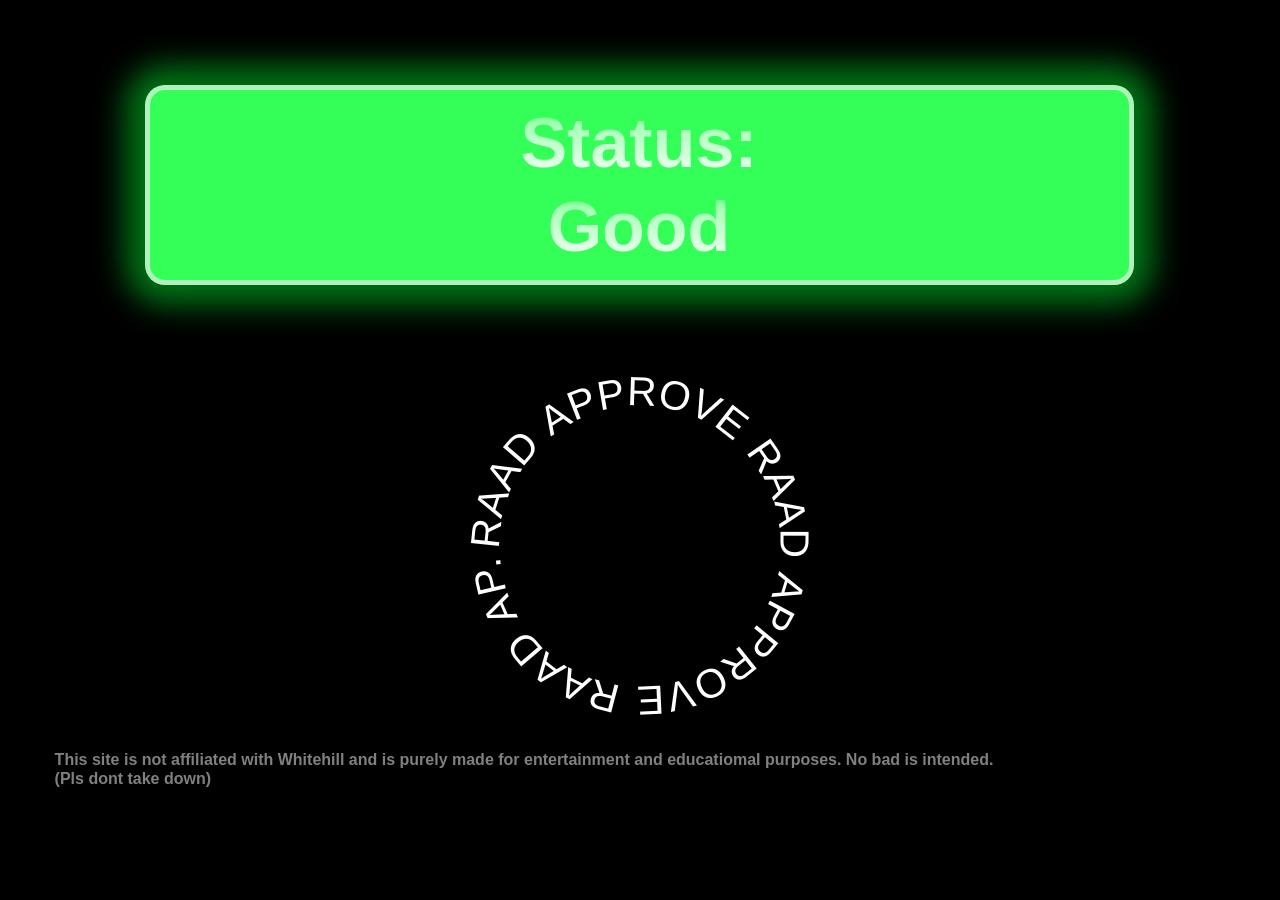
<file: index.html>
<!DOCTYPE html>
<!-- Exported with ReFramer.site --><!-- Made in Framer · framer.com ✨ --><!-- Published Feb 25, 2026, 9:04 PM UTC --><html class="lenis lenis-smooth"><head>
	<meta charset="utf-8">
	
	
	<script>try{if(localStorage.get("__framer_force_showing_editorbar_since")){const n=document.createElement("link");n.rel = "modulepreload";n.href="https://framer.com/edit/init.mjs";document.head.appendChild(n)}}catch(e){}</script>
	<!-- Start of headStart -->
    
    <!-- End of headStart -->
	<meta name="viewport" content="width=device-width">
	<meta name="generator" content="Framer 108c8c6">
	<title>Whitehill Drama Status</title>
    <meta name="description" content="Yes">
    <meta name="framer-search-index" content="https://framerusercontent.com/sites/1MnDbIDQd3wLLjryccAIV5/searchIndex-Bs4W4QpGYZIs.json">
    <meta name="framer-search-index-fallback" content="https://framerusercontent.com/sites/1MnDbIDQd3wLLjryccAIV5/searchIndex-YFoouwkcZY2H.json">
    <link href="https://framerusercontent.com/images/VcUBye3vV3IIjec3IlaDt6KemM.webp" rel="icon" media="(prefers-color-scheme: light)">
    <link href="https://framerusercontent.com/images/VcUBye3vV3IIjec3IlaDt6KemM.webp" rel="icon" media="(prefers-color-scheme: dark)">
    <link rel="apple-touch-icon" href="https://framerusercontent.com/images/VcUBye3vV3IIjec3IlaDt6KemM.webp">
    <!-- Open Graph / Facebook -->
    <meta property="og:type" content="website">
    <meta property="og:title" content="Whitehill Drama Status">
    <meta property="og:description" content="Yes">
    <!-- Twitter -->
    <meta name="twitter:card" content="summary_large_image">
    <meta name="twitter:title" content="Whitehill Drama Status">
    <meta name="twitter:description" content="Yes">
	
	<style data-framer-font-css="">@font-face { font-family: "Inter"; src: url("https://framerusercontent.com/assets/PONfPc6h4EPYwJliXQBmjVx7QxI.woff2"); font-display: swap; font-style: normal; font-weight: 800; unicode-range: U+0460-052F, U+1C80-1C88, U+20B4, U+2DE0-2DFF, U+A640-A69F, U+FE2E-FE2F }
@font-face { font-family: "Inter"; src: url("https://framerusercontent.com/assets/zsnJN7Z1wdzUvepJniD3rbvJIyU.woff2"); font-display: swap; font-style: normal; font-weight: 800; unicode-range: U+0301, U+0400-045F, U+0490-0491, U+04B0-04B1, U+2116 }
@font-face { font-family: "Inter"; src: url("https://framerusercontent.com/assets/UrzZBOy7RyJEWAZGduzOeHiHuY.woff2"); font-display: swap; font-style: normal; font-weight: 800; unicode-range: U+1F00-1FFF }
@font-face { font-family: "Inter"; src: url("https://framerusercontent.com/assets/996sR9SfSDuYELz8oHhDOcErkY.woff2"); font-display: swap; font-style: normal; font-weight: 800; unicode-range: U+0370-03FF }
@font-face { font-family: "Inter"; src: url("https://framerusercontent.com/assets/ftN1HpyPVJEoEb4q36SOrNdLXU.woff2"); font-display: swap; font-style: normal; font-weight: 800; unicode-range: U+0100-024F, U+0259, U+1E00-1EFF, U+2020, U+20A0-20AB, U+20AD-20CF, U+2113, U+2C60-2C7F, U+A720-A7FF }
@font-face { font-family: "Inter"; src: url("https://framerusercontent.com/assets/Mput0MSwESKlJ6TMz9MPDXhgrk.woff2"); font-display: swap; font-style: normal; font-weight: 800; unicode-range: U+0000-00FF, U+0131, U+0152-0153, U+02BB-02BC, U+02C6, U+02DA, U+02DC, U+2000-206F, U+2070, U+2074-207E, U+2080-208E, U+20AC, U+2122, U+2191, U+2193, U+2212, U+2215, U+FEFF, U+FFFD }
@font-face { font-family: "Inter"; src: url("https://framerusercontent.com/assets/JAur4lGGSGRGyrFi59JSIKqVgU.woff2"); font-display: swap; font-style: normal; font-weight: 800; unicode-range: U+0102-0103, U+0110-0111, U+0128-0129, U+0168-0169, U+01A0-01A1, U+01AF-01B0, U+1EA0-1EF9, U+20AB }
@font-face { font-family: "Inter Placeholder"; src: local("Arial"); ascent-override: 89.79%; descent-override: 22.36%; line-gap-override: 0.00%; size-adjust: 107.89% }</style>
	
	<meta name="robots" content="max-image-preview:large"><link rel="canonical" href="https://consistent-champagne-948865.framer.app/"><meta property="og:url" content="https://consistent-champagne-948865.framer.app/"><style data-framer-css-ssr-minified="" data-framer-components="framer-lib-cursors-host framer-ERPpr framer-OgUYy framer-lib-combinedCSSRules framer-arc-text framer-QHGL2">html,body,#main{box-sizing:border-box;margin:0;padding:0}:root{-webkit-font-smoothing:antialiased;-moz-osx-font-smoothing:grayscale}*{box-sizing:border-box;-webkit-font-smoothing:inherit}h1,h2,h3,h4,h5,h6,p,figure{margin:0}body,input,textarea,select,button{font-family:sans-serif;font-size:12px}@supports (z-index:calc(infinity)){#__framer-badge-container{--infinity:infinity}}#__framer-badge-container{pointer-events:none;width:100%;z-index:calc(var(--infinity,2147480000));justify-content:flex-end;padding:20px;display:flex;position:fixed;bottom:0}@supports (background:-webkit-named-image(i)) and (not (grid-template-rows:subgrid)){body{--framer-will-change-override:transform}}@supports (background:-webkit-named-image(i)) and (not (position-area:top right)){body{--framer-will-change-filter-override:filter}}[data-framer-component-type=Text] div div span,[data-framer-component-type=Text] a div span,[data-framer-component-type=Text] span span span,[data-framer-component-type=Text] p span span,[data-framer-component-type=Text] h1 span span,[data-framer-component-type=Text] h2 span span,[data-framer-component-type=Text] h3 span span,[data-framer-component-type=Text] h4 span span,[data-framer-component-type=Text] h5 span span,[data-framer-component-type=Text] h6 span span,[data-framer-component-type=Text] a{font-family:var(--font-family);font-style:var(--font-style);font-weight:min(calc(var(--framer-font-weight-increase,0) + var(--font-weight,400)),900);color:var(--text-color);letter-spacing:var(--letter-spacing);font-size:var(--font-size);text-transform:var(--text-transform);--text-decoration:var(--framer-text-decoration-style,solid)var(--framer-text-decoration,none)var(--framer-text-decoration-color,currentcolor)var(--framer-text-decoration-thickness,auto);--text-decoration-skip-ink:var(--framer-text-decoration-skip-ink);--text-underline-offset:var(--framer-text-decoration-offset);line-height:var(--line-height);--font-family:var(--framer-font-family);--font-style:var(--framer-font-style);--font-weight:var(--framer-font-weight);--text-color:var(--framer-text-color);--letter-spacing:var(--framer-letter-spacing);--font-size:var(--framer-font-size);--text-transform:var(--framer-text-transform);--line-height:var(--framer-line-height)}@supports not (color:color(display-p3 1 1 1)){p.framer-text,div.framer-text,h1.framer-text,h2.framer-text,h3.framer-text,h4.framer-text,h5.framer-text,h6.framer-text,li.framer-text,ol.framer-text,ul.framer-text,span.framer-text:not([data-text-fill]){color:var(--framer-blockquote-text-color-rgb,var(--framer-blockquote-text-color,var(--framer-text-color-rgb,var(--framer-text-color,#000))));-webkit-text-stroke-color:var(--framer-text-stroke-color-rgb,var(--framer-text-stroke-color,initial))}mark.framer-text{background-color:var(--framer-blockquote-text-background-color-rgb,var(--framer-blockquote-text-background-color,var(--framer-text-background-color-rgb,var(--framer-text-background-color,initial))))}}@supports not (color:color(display-p3 1 1 1)){code.framer-text,code.framer-text span.framer-text:not([data-text-fill]){color:var(--framer-blockquote-text-color-rgb,var(--framer-blockquote-text-color,var(--framer-code-text-color-rgb,var(--framer-code-text-color,var(--framer-text-color-rgb,var(--framer-text-color,#000))))))}}@supports not (color:color(display-p3 1 1 1)){a.framer-text,span.framer-text[data-nested-link]{color:var(--framer-blockquote-text-color-rgb,var(--framer-blockquote-text-color,var(--framer-link-text-color-rgb,var(--framer-link-text-color,var(--framer-text-color-rgb,var(--framer-text-color,#000))))));background-color:var(--framer-link-text-background-color-rgb,var(--framer-link-text-background-color,initial));-webkit-text-decoration-color:var(--framer-link-text-decoration-color-rgb,var(--framer-link-text-decoration-color,var(--framer-text-decoration-color-rgb,var(--framer-text-decoration-color,currentcolor))));text-decoration-color:var(--framer-link-text-decoration-color-rgb,var(--framer-link-text-decoration-color,var(--framer-text-decoration-color-rgb,var(--framer-text-decoration-color,currentcolor))))}}@supports not (color:color(display-p3 1 1 1)){code.framer-text a.framer-text,code.framer-text a.framer-text span.framer-text:not([data-text-fill]),code.framer-text span.framer-text[data-nested-link],code.framer-text span.framer-text[data-nested-link] span.framer-text:not([data-text-fill]){color:var(--framer-blockquote-text-color-rgb,var(--framer-blockquote-text-color,var(--framer-link-text-color-rgb,var(--framer-link-text-color,var(--framer-code-text-color-rgb,var(--framer-code-text-color,var(--framer-text-color-rgb,var(--framer-text-color,#000))))))))}}@supports not (color:color(display-p3 1 1 1)){a.framer-text:hover,span.framer-text[data-nested-link]:hover{color:var(--framer-link-hover-text-color-rgb,var(--framer-link-hover-text-color,var(--framer-blockquote-text-color-rgb,var(--framer-blockquote-text-color,var(--framer-link-text-color-rgb,var(--framer-link-text-color,var(--framer-text-color-rgb,var(--framer-text-color,#000))))))));background-color:var(--framer-link-hover-text-background-color-rgb,var(--framer-link-hover-text-background-color,var(--framer-link-text-background-color-rgb,var(--framer-link-text-background-color,var(--framer-text-background-color-rgb,var(--framer-text-background-color,initial))))));-webkit-text-decoration-color:var(--framer-link-hover-text-decoration-color-rgb,var(--framer-link-hover-text-decoration-color,var(--framer-link-text-decoration-color-rgb,var(--framer-link-text-decoration-color,var(--framer-text-decoration-color-rgb,var(--framer-text-decoration-color,currentcolor))))));text-decoration-color:var(--framer-link-hover-text-decoration-color-rgb,var(--framer-link-hover-text-decoration-color,var(--framer-link-text-decoration-color-rgb,var(--framer-link-text-decoration-color,var(--framer-text-decoration-color-rgb,var(--framer-text-decoration-color,currentcolor))))))}}@supports not (color:color(display-p3 1 1 1)){code.framer-text a.framer-text:hover,code.framer-text span.framer-text[data-nested-link]:hover{color:var(--framer-link-hover-text-color-rgb,var(--framer-link-hover-text-color,var(--framer-blockquote-text-color-rgb,var(--framer-blockquote-text-color,var(--framer-link-text-color-rgb,var(--framer-link-text-color,var(--framer-code-text-color-rgb,var(--framer-code-text-color,var(--framer-text-color-rgb,var(--framer-text-color,#000))))))))))}}@supports not (color:color(display-p3 1 1 1)){a.framer-text[data-framer-page-link-current],span.framer-text[data-framer-page-link-current]{color:var(--framer-link-current-text-color-rgb,var(--framer-link-current-text-color,var(--framer-link-text-color-rgb,var(--framer-link-text-color,var(--framer-text-color-rgb,var(--framer-text-color,#000))))));background-color:var(--framer-link-current-text-background-color-rgb,var(--framer-link-current-text-background-color,var(--framer-link-text-background-color-rgb,var(--framer-link-text-background-color,var(--framer-text-background-color-rgb,var(--framer-text-background-color,initial))))));-webkit-text-decoration-color:var(--framer-link-current-text-decoration-color-rgb,var(--framer-link-current-text-decoration-color,var(--framer-link-text-decoration-color-rgb,var(--framer-link-text-decoration-color,var(--framer-text-decoration-color-rgb,var(--framer-text-decoration-color,currentcolor))))));text-decoration-color:var(--framer-link-current-text-decoration-color-rgb,var(--framer-link-current-text-decoration-color,var(--framer-link-text-decoration-color-rgb,var(--framer-link-text-decoration-color,var(--framer-text-decoration-color-rgb,var(--framer-text-decoration-color,currentcolor))))))}}@supports not (color:color(display-p3 1 1 1)){code.framer-text a.framer-text[data-framer-page-link-current],code.framer-text a.framer-text[data-framer-page-link-current] span.framer-text:not([data-text-fill]),code.framer-text span.framer-text[data-framer-page-link-current],code.framer-text span.framer-text[data-framer-page-link-current] span.framer-text:not([data-text-fill]){color:var(--framer-link-current-text-color-rgb,var(--framer-link-current-text-color,var(--framer-link-text-color-rgb,var(--framer-link-text-color,var(--framer-code-text-color-rgb,var(--framer-code-text-color,var(--framer-text-color-rgb,var(--framer-text-color,#000))))))));background-color:var(--framer-link-current-text-background-color-rgb,var(--framer-link-current-text-background-color,var(--framer-link-text-background-color-rgb,var(--framer-link-text-background-color,var(--framer-text-background-color-rgb,var(--framer-text-background-color,initial))))))}}@supports not (color:color(display-p3 1 1 1)){a.framer-text[data-framer-page-link-current]:hover,span.framer-text[data-framer-page-link-current]:hover{color:var(--framer-link-hover-text-color-rgb,var(--framer-link-hover-text-color,var(--framer-link-current-text-color-rgb,var(--framer-link-current-text-color,var(--framer-link-text-color-rgb,var(--framer-link-text-color,var(--framer-code-text-color-rgb,var(--framer-code-text-color,var(--framer-text-color-rgb,var(--framer-text-color,#000))))))))));background-color:var(--framer-link-hover-text-background-color-rgb,var(--framer-link-hover-text-background-color,var(--framer-link-current-text-background-color-rgb,var(--framer-link-current-text-background-color,var(--framer-link-text-background-color-rgb,var(--framer-link-text-background-color,initial))))));-webkit-text-decoration-color:var(--framer-link-hover-text-decoration-color-rgb,var(--framer-link-hover-text-decoration-color,var(--framer-link-current-text-decoration-color-rgb,var(--framer-link-current-text-decoration-color,var(--framer-link-text-decoration-color-rgb,var(--framer-link-text-decoration-color,var(--framer-text-decoration-color-rgb,var(--framer-text-decoration-color,currentcolor))))))));text-decoration-color:var(--framer-link-hover-text-decoration-color-rgb,var(--framer-link-hover-text-decoration-color,var(--framer-link-current-text-decoration-color-rgb,var(--framer-link-current-text-decoration-color,var(--framer-link-text-decoration-color-rgb,var(--framer-link-text-decoration-color,var(--framer-text-decoration-color-rgb,var(--framer-text-decoration-color,currentcolor))))))))}}@supports not (color:color(display-p3 1 1 1)){code.framer-text a.framer-text[data-framer-page-link-current]:hover,code.framer-text a.framer-text[data-framer-page-link-current]:hover span.framer-text:not([data-text-fill]),code.framer-text span.framer-text[data-framer-page-link-current]:hover,code.framer-text span.framer-text[data-framer-page-link-current]:hover span.framer-text:not([data-text-fill]){color:var(--framer-link-hover-text-color-rgb,var(--framer-link-hover-text-color,var(--framer-link-current-text-color-rgb,var(--framer-link-current-text-color,var(--framer-link-text-color-rgb,var(--framer-link-text-color,var(--framer-code-text-color-rgb,var(--framer-code-text-color,var(--framer-text-color-rgb,var(--framer-text-color,#000))))))))));background-color:var(--framer-link-hover-text-background-color-rgb,var(--framer-link-hover-text-background-color,var(--framer-link-current-text-background-color-rgb,var(--framer-link-current-text-background-color,var(--framer-link-text-background-color-rgb,var(--framer-link-text-background-color,initial))))))}}@supports not (aspect-ratio:1){.framer-text-module:not([data-width=fit])[style*=aspect-ratio]{position:relative!important}.framer-text-module:not([data-width=fit])[style*=aspect-ratio]:before{content:"";padding-bottom:calc(100%/calc(var(--aspect-ratio)));display:block}.framer-text-module[data-width=fill]>:first-child,.framer-text-module[data-width=fill]>.ssr-variant>:first-child,.framer-text-module:not([data-width=fit])[style*=aspect-ratio]>:first-child,.framer-text-module:not([data-width=fit])[style*=aspect-ratio]>.ssr-variant>:first-child{position:absolute;top:0;left:0;height:100%!important}}@supports not (overflow:clip){:root{--overflow-clip-fallback:hidden}}@supports (background:-webkit-named-image(i)) and (not (contain-intrinsic-size:inherit)){div.framer-text,p.framer-text,h1.framer-text,h2.framer-text,h3.framer-text,h4.framer-text,h5.framer-text,h6.framer-text,ol.framer-text,ul.framer-text,li.framer-text,blockquote.framer-text,.framer-text.framer-image{display:var(--text-truncation-display-inline-for-safari-16,revert)}div.framer-text:after,p.framer-text:after,h1.framer-text:after,h2.framer-text:after,h3.framer-text:after,h4.framer-text:after,h5.framer-text:after,h6.framer-text:after,ol.framer-text:after,ul.framer-text:after,li.framer-text:after,blockquote.framer-text:after,.framer-text.framer-image:after{content:var(--text-truncation-line-break-for-safari-16);white-space:pre}.framer-text.framer-text-module,.framer-text.framer-table-wrapper{display:var(--text-truncation-display-none-for-safari-16,revert)}p.framer-text[data-text-fill]{display:var(--text-truncation-display-inline-for-safari-16,inline-block)}}@supports (corner-shape:superellipse(2)){:root{--one-if-corner-shape-supported:1}}.framer-cursor-none,.framer-cursor-none *{cursor:none!important}.framer-pointer-events-none,.framer-pointer-events-none *{pointer-events:none!important}@supports (aspect-ratio:1){body{--framer-aspect-ratio-supported:auto}}.framer-ERPpr.framer-lux5qc,.framer-ERPpr .framer-lux5qc{display:block}.framer-ERPpr.framer-72rtr7{background-color:#000;gap:10px;width:1300px;height:810px;position:relative;overflow:hidden}.framer-ERPpr .framer-1qm15t5-container{flex:none;width:auto;height:auto;position:absolute;top:637px;left:500px}.framer-ERPpr .framer-i7mjnb-container{flex:none;width:989px;height:200px;position:absolute;top:85px;left:calc(49.9231% - 494.5px)}.framer-ERPpr .framer-1wvwp0c-container{flex:none;width:400px;height:340px;position:absolute;top:376px;left:calc(50% - 200px)}.framer-ERPpr .framer-1wogicu-container{flex:none;width:140px;height:140px;position:absolute;top:476px;left:calc(50% - 70px)}.framer-ERPpr .framer-cyqf92-container{flex:none;width:972px;height:38px;position:absolute;top:750px;left:38px}@media (max-width:809.98px){.framer-ERPpr.framer-72rtr7{width:390px}}@media (min-width:810px) and (max-width:1299.98px){.framer-ERPpr.framer-72rtr7{width:810px}}@supports (aspect-ratio:1){body{--framer-aspect-ratio-supported:auto}}.framer-OgUYy.framer-6hb2ym,.framer-OgUYy .framer-6hb2ym{display:block}.framer-OgUYy.framer-1gcjp29{height:200px;overflow:var(--overflow-clip-fallback,clip);will-change:var(--framer-will-change-override,transform);flex-flow:row;place-content:center;align-items:center;gap:10px;width:989px;padding:0;display:flex;position:relative}.framer-OgUYy .framer-gp026e{white-space:pre;flex:none;width:auto;height:auto;position:relative}.framer-OgUYy[data-border=true]:after,.framer-OgUYy [data-border=true]:after{content:"";border-width:var(--border-top-width,0)var(--border-right-width,0)var(--border-bottom-width,0)var(--border-left-width,0);border-color:var(--border-color,none);border-style:var(--border-style,none);box-sizing:border-box;border-radius:inherit;pointer-events:none;width:100%;height:100%;position:absolute;top:0;left:0}body{--framer-will-change-override:none}@supports (background:-webkit-named-image(i)) and (not (grid-template-rows:subgrid)){body{--framer-will-change-override:transform}}body{--framer-will-change-filter-override:none}@supports (background:-webkit-named-image(i)) and (not (position-area:top right)){body{--framer-will-change-filter-override:filter}}[data-framer-component-type]{position:absolute}[data-framer-component-type=Text]{cursor:inherit}[data-framer-component-text-autosized] *{white-space:pre}[data-framer-component-type=Text]>*{text-align:var(--framer-text-alignment,start)}[data-framer-component-type=Text] span span,[data-framer-component-type=Text] p span,[data-framer-component-type=Text] h1 span,[data-framer-component-type=Text] h2 span,[data-framer-component-type=Text] h3 span,[data-framer-component-type=Text] h4 span,[data-framer-component-type=Text] h5 span,[data-framer-component-type=Text] h6 span{display:block}[data-framer-component-type=Text] span span span,[data-framer-component-type=Text] p span span,[data-framer-component-type=Text] h1 span span,[data-framer-component-type=Text] h2 span span,[data-framer-component-type=Text] h3 span span,[data-framer-component-type=Text] h4 span span,[data-framer-component-type=Text] h5 span span,[data-framer-component-type=Text] h6 span span{display:unset}[data-framer-component-type=Text] div div span,[data-framer-component-type=Text] a div span,[data-framer-component-type=Text] span span span,[data-framer-component-type=Text] p span span,[data-framer-component-type=Text] h1 span span,[data-framer-component-type=Text] h2 span span,[data-framer-component-type=Text] h3 span span,[data-framer-component-type=Text] h4 span span,[data-framer-component-type=Text] h5 span span,[data-framer-component-type=Text] h6 span span,[data-framer-component-type=Text] a{font-family:var(--font-family);font-style:var(--font-style);font-weight:min(calc(var(--framer-font-weight-increase,0) + var(--font-weight,400)),900);color:var(--text-color);letter-spacing:var(--letter-spacing);font-size:var(--font-size);text-transform:var(--text-transform);--text-decoration:var(--framer-text-decoration-style,solid)var(--framer-text-decoration,none)var(--framer-text-decoration-color,currentcolor)var(--framer-text-decoration-thickness,auto);--text-decoration-skip-ink:var(--framer-text-decoration-skip-ink);--text-underline-offset:var(--framer-text-decoration-offset);line-height:var(--line-height);--font-family:var(--framer-font-family);--font-style:var(--framer-font-style);--font-weight:var(--framer-font-weight);--text-color:var(--framer-text-color);--letter-spacing:var(--framer-letter-spacing);--font-size:var(--framer-font-size);--text-transform:var(--framer-text-transform);--line-height:var(--framer-line-height)}[data-framer-component-type=Text] a,[data-framer-component-type=Text] a div span,[data-framer-component-type=Text] a span span span,[data-framer-component-type=Text] a p span span,[data-framer-component-type=Text] a h1 span span,[data-framer-component-type=Text] a h2 span span,[data-framer-component-type=Text] a h3 span span,[data-framer-component-type=Text] a h4 span span,[data-framer-component-type=Text] a h5 span span,[data-framer-component-type=Text] a h6 span span{--font-family:var(--framer-link-font-family,var(--framer-font-family));--font-style:var(--framer-link-font-style,var(--framer-font-style));--font-weight:var(--framer-link-font-weight,var(--framer-font-weight));--text-color:var(--framer-link-text-color,var(--framer-text-color));--font-size:var(--framer-link-font-size,var(--framer-font-size));--text-transform:var(--framer-link-text-transform,var(--framer-text-transform));--text-decoration:var(--framer-link-text-decoration-style,var(--framer-text-decoration-style,solid))var(--framer-link-text-decoration,var(--framer-text-decoration,none))var(--framer-link-text-decoration-color,var(--framer-text-decoration-color,currentcolor))var(--framer-link-text-decoration-thickness,var(--framer-text-decoration-thickness,auto));--text-decoration-skip-ink:var(--framer-link-text-decoration-skip-ink,var(--framer-text-decoration-skip-ink));--text-underline-offset:var(--framer-link-text-decoration-offset,var(--framer-text-decoration-offset))}[data-framer-component-type=Text] a:hover,[data-framer-component-type=Text] a div span:hover,[data-framer-component-type=Text] a span span span:hover,[data-framer-component-type=Text] a p span span:hover,[data-framer-component-type=Text] a h1 span span:hover,[data-framer-component-type=Text] a h2 span span:hover,[data-framer-component-type=Text] a h3 span span:hover,[data-framer-component-type=Text] a h4 span span:hover,[data-framer-component-type=Text] a h5 span span:hover,[data-framer-component-type=Text] a h6 span span:hover{--font-family:var(--framer-link-hover-font-family,var(--framer-link-font-family,var(--framer-font-family)));--font-style:var(--framer-link-hover-font-style,var(--framer-link-font-style,var(--framer-font-style)));--font-weight:var(--framer-link-hover-font-weight,var(--framer-link-font-weight,var(--framer-font-weight)));--text-color:var(--framer-link-hover-text-color,var(--framer-link-text-color,var(--framer-text-color)));--font-size:var(--framer-link-hover-font-size,var(--framer-link-font-size,var(--framer-font-size)));--text-transform:var(--framer-link-hover-text-transform,var(--framer-link-text-transform,var(--framer-text-transform)));--text-decoration:var(--framer-link-hover-text-decoration-style,var(--framer-link-text-decoration-style,var(--framer-text-decoration-style,solid)))var(--framer-link-hover-text-decoration,var(--framer-link-text-decoration,var(--framer-text-decoration,none)))var(--framer-link-hover-text-decoration-color,var(--framer-link-text-decoration-color,var(--framer-text-decoration-color,currentcolor)))var(--framer-link-hover-text-decoration-thickness,var(--framer-link-text-decoration-thickness,var(--framer-text-decoration-thickness,auto)));--text-decoration-skip-ink:var(--framer-link-hover-text-decoration-skip-ink,var(--framer-link-text-decoration-skip-ink,var(--framer-text-decoration-skip-ink)));--text-underline-offset:var(--framer-link-hover-text-decoration-offset,var(--framer-link-text-decoration-offset,var(--framer-text-decoration-offset)))}[data-framer-component-type=Text].isCurrent a,[data-framer-component-type=Text].isCurrent a div span,[data-framer-component-type=Text].isCurrent a span span span,[data-framer-component-type=Text].isCurrent a p span span,[data-framer-component-type=Text].isCurrent a h1 span span,[data-framer-component-type=Text].isCurrent a h2 span span,[data-framer-component-type=Text].isCurrent a h3 span span,[data-framer-component-type=Text].isCurrent a h4 span span,[data-framer-component-type=Text].isCurrent a h5 span span,[data-framer-component-type=Text].isCurrent a h6 span span{--font-family:var(--framer-link-current-font-family,var(--framer-link-font-family,var(--framer-font-family)));--font-style:var(--framer-link-current-font-style,var(--framer-link-font-style,var(--framer-font-style)));--font-weight:var(--framer-link-current-font-weight,var(--framer-link-font-weight,var(--framer-font-weight)));--text-color:var(--framer-link-current-text-color,var(--framer-link-text-color,var(--framer-text-color)));--font-size:var(--framer-link-current-font-size,var(--framer-link-font-size,var(--framer-font-size)));--text-transform:var(--framer-link-current-text-transform,var(--framer-link-text-transform,var(--framer-text-transform)));--text-decoration:var(--framer-link-current-text-decoration-style,var(--framer-link-text-decoration-style,var(--framer-text-decoration-style,solid)))var(--framer-link-current-text-decoration,var(--framer-link-text-decoration,var(--framer-text-decoration,none)))var(--framer-link-current-text-decoration-color,var(--framer-link-text-decoration-color,var(--framer-text-decoration-color,currentcolor)))var(--framer-link-current-text-decoration-thickness,var(--framer-link-text-decoration-thickness,var(--framer-text-decoration-thickness,auto)));--text-decoration-skip-ink:var(--framer-link-current-text-decoration-skip-ink,var(--framer-link-text-decoration-skip-ink,var(--framer-text-decoration-skip-ink)));--text-underline-offset:var(--framer-link-current-text-decoration-offset,var(--framer-link-text-decoration-offset,var(--framer-text-decoration-offset)))}[data-framer-component-type=RichTextContainer]{outline:none;flex-direction:column;flex-shrink:0;justify-content:flex-start;display:flex}p.framer-text,div.framer-text,figure.framer-text,h1.framer-text,h2.framer-text,h3.framer-text,h4.framer-text,h5.framer-text,h6.framer-text,ol.framer-text,ul.framer-text{margin:0;padding:0}p.framer-text,div.framer-text,h1.framer-text,h2.framer-text,h3.framer-text,h4.framer-text,h5.framer-text,h6.framer-text,li.framer-text,ol.framer-text,ul.framer-text,mark.framer-text,span.framer-text:not([data-text-fill]){font-family:var(--framer-font-family-preview,var(--framer-blockquote-font-family,var(--framer-font-family,Inter,Inter Placeholder,sans-serif)));font-style:var(--framer-font-style-preview,var(--framer-blockquote-font-style,var(--framer-font-style,normal)));font-weight:var(--framer-font-weight-preview,var(--framer-blockquote-font-weight,var(--framer-font-weight,400)));color:var(--framer-blockquote-text-color,var(--framer-text-color,#000));font-size:calc(var(--framer-blockquote-font-size,var(--framer-font-size,16px))*var(--framer-font-size-scale,1));letter-spacing:var(--framer-blockquote-letter-spacing,var(--framer-letter-spacing,0));text-transform:var(--framer-blockquote-text-transform,var(--framer-text-transform,none));-webkit-text-decoration-line:var(--framer-blockquote-text-decoration,var(--framer-text-decoration,initial));text-decoration-line:var(--framer-blockquote-text-decoration,var(--framer-text-decoration,initial));-webkit-text-decoration-style:var(--framer-blockquote-text-decoration-style,var(--framer-text-decoration-style,initial));text-decoration-style:var(--framer-blockquote-text-decoration-style,var(--framer-text-decoration-style,initial));-webkit-text-decoration-color:var(--framer-blockquote-text-decoration-color,var(--framer-text-decoration-color,initial));text-decoration-color:var(--framer-blockquote-text-decoration-color,var(--framer-text-decoration-color,initial));text-decoration-thickness:var(--framer-blockquote-text-decoration-thickness,var(--framer-text-decoration-thickness,initial));text-decoration-skip-ink:var(--framer-blockquote-text-decoration-skip-ink,var(--framer-text-decoration-skip-ink,initial));text-underline-offset:var(--framer-blockquote-text-decoration-offset,var(--framer-text-decoration-offset,initial));line-height:var(--framer-blockquote-line-height,var(--framer-line-height,1.2em));text-align:var(--framer-blockquote-text-alignment,var(--framer-text-alignment,start));-webkit-text-stroke-width:var(--framer-text-stroke-width,initial);-webkit-text-stroke-color:var(--framer-text-stroke-color,initial);-moz-font-feature-settings:var(--framer-font-open-type-features,initial);-webkit-font-feature-settings:var(--framer-font-open-type-features,initial);font-feature-settings:var(--framer-font-open-type-features,initial);font-variation-settings:var(--framer-font-variation-axes-preview,var(--framer-font-variation-axes,normal));text-wrap:var(--framer-text-wrap-override,var(--framer-text-wrap))}mark.framer-text,p.framer-text,div.framer-text,h1.framer-text,h2.framer-text,h3.framer-text,h4.framer-text,h5.framer-text,h6.framer-text,li.framer-text,ol.framer-text,ul.framer-text{background-color:var(--framer-blockquote-text-background-color,var(--framer-text-background-color,initial));border-radius:var(--framer-blockquote-text-background-radius,var(--framer-text-background-radius,initial));corner-shape:var(--framer-blockquote-text-background-corner-shape,var(--framer-text-background-corner-shape,initial));padding:var(--framer-blockquote-text-background-padding,var(--framer-text-background-padding,initial))}@supports not (color:color(display-p3 1 1 1)){p.framer-text,div.framer-text,h1.framer-text,h2.framer-text,h3.framer-text,h4.framer-text,h5.framer-text,h6.framer-text,li.framer-text,ol.framer-text,ul.framer-text,span.framer-text:not([data-text-fill]){color:var(--framer-blockquote-text-color-rgb,var(--framer-blockquote-text-color,var(--framer-text-color-rgb,var(--framer-text-color,#000))));-webkit-text-stroke-color:var(--framer-text-stroke-color-rgb,var(--framer-text-stroke-color,initial))}mark.framer-text{background-color:var(--framer-blockquote-text-background-color-rgb,var(--framer-blockquote-text-background-color,var(--framer-text-background-color-rgb,var(--framer-text-background-color,initial))))}}.framer-fit-text .framer-text{white-space:nowrap;white-space-collapse:preserve}strong.framer-text{font-family:var(--framer-blockquote-font-family-bold,var(--framer-font-family-bold));font-style:var(--framer-blockquote-font-style-bold,var(--framer-font-style-bold));font-weight:var(--framer-blockquote-font-weight-bold,var(--framer-font-weight-bold,bolder));font-variation-settings:var(--framer-blockquote-font-variation-axes-bold,var(--framer-font-variation-axes-bold))}em.framer-text{font-family:var(--framer-blockquote-font-family-italic,var(--framer-font-family-italic));font-style:var(--framer-blockquote-font-style-italic,var(--framer-font-style-italic,italic));font-weight:var(--framer-blockquote-font-weight-italic,var(--framer-font-weight-italic));font-variation-settings:var(--framer-blockquote-font-variation-axes-italic,var(--framer-font-variation-axes-italic))}em.framer-text>strong.framer-text{font-family:var(--framer-blockquote-font-family-bold-italic,var(--framer-font-family-bold-italic));font-style:var(--framer-blockquote-font-style-bold-italic,var(--framer-font-style-bold-italic,italic));font-weight:var(--framer-blockquote-font-weight-bold-italic,var(--framer-font-weight-bold-italic,bolder));font-variation-settings:var(--framer-blockquote-font-variation-axes-bold-italic,var(--framer-font-variation-axes-bold-italic))}p.framer-text:not(:first-child),div.framer-text:not(:first-child),h1.framer-text:not(:first-child),h2.framer-text:not(:first-child),h3.framer-text:not(:first-child),h4.framer-text:not(:first-child),h5.framer-text:not(:first-child),h6.framer-text:not(:first-child),ol.framer-text:not(:first-child),ul.framer-text:not(:first-child),blockquote.framer-text:not(:first-child),table.framer-text:not(:first-child),figure.framer-text:not(:first-child),.framer-image.framer-text:not(:first-child){margin-top:var(--framer-blockquote-paragraph-spacing,var(--framer-paragraph-spacing,0))}li.framer-text>ul.framer-text:nth-child(2),li.framer-text>ol.framer-text:nth-child(2){margin-top:0}.framer-text[data-text-fill]{-webkit-text-fill-color:transparent;padding:max(0em,calc(calc(1.3em - var(--framer-blockquote-line-height,var(--framer-line-height,1.3em)))/2));margin:min(0em,calc(calc(1.3em - var(--framer-blockquote-line-height,var(--framer-line-height,1.3em)))/-2));-webkit-background-clip:text;background-clip:text;display:inline-block}code.framer-text,code.framer-text span.framer-text:not([data-text-fill]){font-family:var(--framer-code-font-family,var(--framer-font-family,Inter,Inter Placeholder,sans-serif));font-style:var(--framer-blockquote-font-style,var(--framer-code-font-style,var(--framer-font-style,normal)));font-weight:var(--framer-blockquote-font-weight,var(--framer-code-font-weight,var(--framer-font-weight,400)));color:var(--framer-blockquote-text-color,var(--framer-code-text-color,var(--framer-text-color,#000)));font-size:calc(var(--framer-blockquote-font-size,var(--framer-font-size,16px))*var(--framer-font-size-scale,1));letter-spacing:var(--framer-blockquote-letter-spacing,var(--framer-letter-spacing,0));line-height:var(--framer-blockquote-line-height,var(--framer-line-height,1.2em))}@supports not (color:color(display-p3 1 1 1)){code.framer-text,code.framer-text span.framer-text:not([data-text-fill]){color:var(--framer-blockquote-text-color-rgb,var(--framer-blockquote-text-color,var(--framer-code-text-color-rgb,var(--framer-code-text-color,var(--framer-text-color-rgb,var(--framer-text-color,#000))))))}}blockquote.framer-text{unicode-bidi:initial;margin-block-start:initial;margin-block-end:initial;margin-inline-start:initial;margin-inline-end:initial}a.framer-text,a.framer-text span.framer-text:not([data-text-fill]),span.framer-text[data-nested-link],span.framer-text[data-nested-link] span.framer-text:not([data-text-fill]){color:inherit;font-family:var(--framer-font-family-preview,var(--framer-blockquote-font-family,var(--framer-link-font-family,var(--framer-font-family,Inter,Inter Placeholder,sans-serif))));font-style:var(--framer-font-style-preview,var(--framer-blockquote-font-style,var(--framer-link-font-style,var(--framer-font-style,normal))));font-weight:var(--framer-font-weight-preview,var(--framer-blockquote-font-weight,var(--framer-link-font-weight,var(--framer-font-weight,400))));font-size:calc(var(--framer-blockquote-font-size,var(--framer-font-size,16px))*var(--framer-font-size-scale,1));text-transform:var(--framer-blockquote-text-transform,var(--framer-link-text-transform,var(--framer-text-transform,none)));cursor:var(--framer-custom-cursors,pointer);background-color:initial;border-radius:var(--framer-link-text-background-radius,initial);corner-shape:var(--framer-link-text-background-corner-shape,initial);padding:var(--framer-link-text-background-padding,initial)}a.framer-text,span.framer-text[data-nested-link]{color:var(--framer-blockquote-text-color,var(--framer-link-text-color,var(--framer-text-color,#000)));-webkit-text-decoration-line:var(--framer-blockquote-text-decoration,var(--framer-link-text-decoration,var(--framer-text-decoration,initial)));text-decoration-line:var(--framer-blockquote-text-decoration,var(--framer-link-text-decoration,var(--framer-text-decoration,initial)));-webkit-text-decoration-style:var(--framer-blockquote-text-decoration-style,var(--framer-link-text-decoration-style,var(--framer-text-decoration-style,initial)));text-decoration-style:var(--framer-blockquote-text-decoration-style,var(--framer-link-text-decoration-style,var(--framer-text-decoration-style,initial)));-webkit-text-decoration-color:var(--framer-blockquote-text-decoration-color,var(--framer-link-text-decoration-color,var(--framer-text-decoration-color,initial)));text-decoration-color:var(--framer-blockquote-text-decoration-color,var(--framer-link-text-decoration-color,var(--framer-text-decoration-color,initial)));text-decoration-thickness:var(--framer-blockquote-text-decoration-thickness,var(--framer-link-text-decoration-thickness,var(--framer-text-decoration-thickness,initial)));text-decoration-skip-ink:var(--framer-blockquote-text-decoration-skip-ink,var(--framer-link-text-decoration-skip-ink,var(--framer-text-decoration-skip-ink,initial)));text-underline-offset:var(--framer-blockquote-text-decoration-offset,var(--framer-link-text-decoration-offset,var(--framer-text-decoration-offset,initial)));background-color:var(--framer-link-text-background-color,initial)}@supports not (color:color(display-p3 1 1 1)){a.framer-text,span.framer-text[data-nested-link]{color:var(--framer-blockquote-text-color-rgb,var(--framer-blockquote-text-color,var(--framer-link-text-color-rgb,var(--framer-link-text-color,var(--framer-text-color-rgb,var(--framer-text-color,#000))))));background-color:var(--framer-link-text-background-color-rgb,var(--framer-link-text-background-color,initial));-webkit-text-decoration-color:var(--framer-link-text-decoration-color-rgb,var(--framer-link-text-decoration-color,var(--framer-text-decoration-color-rgb,var(--framer-text-decoration-color,currentcolor))));text-decoration-color:var(--framer-link-text-decoration-color-rgb,var(--framer-link-text-decoration-color,var(--framer-text-decoration-color-rgb,var(--framer-text-decoration-color,currentcolor))))}}code.framer-text a.framer-text,code.framer-text a.framer-text span.framer-text:not([data-text-fill]),code.framer-text span.framer-text[data-nested-link],code.framer-text span.framer-text[data-nested-link] span.framer-text:not([data-text-fill]){font-family:var(--framer-code-font-family,var(--framer-font-family,Inter,Inter Placeholder,sans-serif));font-style:var(--framer-blockquote-font-style,var(--framer-code-font-style,var(--framer-font-style,normal)));font-weight:var(--framer-blockquote-font-weight,var(--framer-code-font-weight,var(--framer-font-weight,400)));color:inherit;font-size:calc(var(--framer-blockquote-font-size,var(--framer-font-size,16px))*var(--framer-font-size-scale,1))}code.framer-text a.framer-text,code.framer-text span.framer-text[data-nested-link]{color:var(--framer-blockquote-text-color,var(--framer-link-text-color,var(--framer-code-text-color,var(--framer-text-color,#000))))}@supports not (color:color(display-p3 1 1 1)){code.framer-text a.framer-text,code.framer-text a.framer-text span.framer-text:not([data-text-fill]),code.framer-text span.framer-text[data-nested-link],code.framer-text span.framer-text[data-nested-link] span.framer-text:not([data-text-fill]){color:var(--framer-blockquote-text-color-rgb,var(--framer-blockquote-text-color,var(--framer-link-text-color-rgb,var(--framer-link-text-color,var(--framer-code-text-color-rgb,var(--framer-code-text-color,var(--framer-text-color-rgb,var(--framer-text-color,#000))))))))}}a.framer-text:hover,a.framer-text:hover span.framer-text:not([data-text-fill]),span.framer-text[data-nested-link]:hover,span.framer-text[data-nested-link]:hover span.framer-text:not([data-text-fill]){font-family:var(--framer-font-family-preview,var(--framer-link-hover-font-family,var(--framer-blockquote-font-family,var(--framer-link-font-family,var(--framer-font-family,Inter,Inter Placeholder,sans-serif)))));font-style:var(--framer-font-style-preview,var(--framer-link-hover-font-style,var(--framer-blockquote-font-style,var(--framer-link-font-style,var(--framer-font-style,normal)))));font-weight:var(--framer-font-weight-preview,var(--framer-link-hover-font-weight,var(--framer-blockquote-font-weight,var(--framer-link-font-weight,var(--framer-font-weight,400)))));font-size:calc(var(--framer-link-hover-font-size,var(--framer-blockquote-font-size,var(--framer-font-size,16px)))*var(--framer-font-size-scale,1));text-transform:var(--framer-link-hover-text-transform,var(--framer-blockquote-text-transform,var(--framer-link-text-transform,var(--framer-text-transform,none))));border-radius:var(--framer-link-hover-text-background-radius,var(--framer-link-text-background-radius,var(--framer-text-background-radius,initial)));corner-shape:var(--framer-link-hover-text-background-corner-shape,var(--framer-link-text-background-corner-shape,var(--framer-text-background-corner-shape,initial)));padding:var(--framer-link-hover-text-background-padding,var(--framer-link-text-background-padding,var(--framer-text-background-padding,initial)))}a.framer-text:hover,span.framer-text[data-nested-link]:hover{color:var(--framer-link-hover-text-color,var(--framer-blockquote-text-color,var(--framer-link-text-color,var(--framer-text-color,#000))));-webkit-text-decoration-line:var(--framer-link-hover-text-decoration,var(--framer-blockquote-text-decoration,var(--framer-link-text-decoration,var(--framer-text-decoration,initial))));text-decoration-line:var(--framer-link-hover-text-decoration,var(--framer-blockquote-text-decoration,var(--framer-link-text-decoration,var(--framer-text-decoration,initial))));-webkit-text-decoration-style:var(--framer-link-hover-text-decoration-style,var(--framer-blockquote-text-decoration-style,var(--framer-link-text-decoration-style,var(--framer-text-decoration-style,initial))));text-decoration-style:var(--framer-link-hover-text-decoration-style,var(--framer-blockquote-text-decoration-style,var(--framer-link-text-decoration-style,var(--framer-text-decoration-style,initial))));-webkit-text-decoration-color:var(--framer-link-hover-text-decoration-color,var(--framer-blockquote-text-decoration-color,var(--framer-link-text-decoration-color,var(--framer-text-decoration-color,initial))));text-decoration-color:var(--framer-link-hover-text-decoration-color,var(--framer-blockquote-text-decoration-color,var(--framer-link-text-decoration-color,var(--framer-text-decoration-color,initial))));text-decoration-thickness:var(--framer-link-hover-text-decoration-thickness,var(--framer-blockquote-text-decoration-thickness,var(--framer-link-text-decoration-thickness,var(--framer-text-decoration-thickness,initial))));text-decoration-skip-ink:var(--framer-link-hover-text-decoration-skip-ink,var(--framer-blockquote-text-decoration-skip-ink,var(--framer-link-text-decoration-skip-ink,var(--framer-text-decoration-skip-ink,initial))));text-underline-offset:var(--framer-link-hover-text-decoration-offset,var(--framer-blockquote-text-decoration-offset,var(--framer-link-text-decoration-offset,var(--framer-text-decoration-offset,initial))));background-color:var(--framer-link-hover-text-background-color,var(--framer-link-text-background-color,var(--framer-text-background-color,initial)))}@supports not (color:color(display-p3 1 1 1)){a.framer-text:hover,span.framer-text[data-nested-link]:hover{color:var(--framer-link-hover-text-color-rgb,var(--framer-link-hover-text-color,var(--framer-blockquote-text-color-rgb,var(--framer-blockquote-text-color,var(--framer-link-text-color-rgb,var(--framer-link-text-color,var(--framer-text-color-rgb,var(--framer-text-color,#000))))))));background-color:var(--framer-link-hover-text-background-color-rgb,var(--framer-link-hover-text-background-color,var(--framer-link-text-background-color-rgb,var(--framer-link-text-background-color,var(--framer-text-background-color-rgb,var(--framer-text-background-color,initial))))));-webkit-text-decoration-color:var(--framer-link-hover-text-decoration-color-rgb,var(--framer-link-hover-text-decoration-color,var(--framer-link-text-decoration-color-rgb,var(--framer-link-text-decoration-color,var(--framer-text-decoration-color-rgb,var(--framer-text-decoration-color,currentcolor))))));text-decoration-color:var(--framer-link-hover-text-decoration-color-rgb,var(--framer-link-hover-text-decoration-color,var(--framer-link-text-decoration-color-rgb,var(--framer-link-text-decoration-color,var(--framer-text-decoration-color-rgb,var(--framer-text-decoration-color,currentcolor))))))}}code.framer-text a.framer-text:hover,code.framer-text span.framer-text[data-nested-link]:hover{color:var(--framer-link-hover-text-color,var(--framer-blockquote-text-color,var(--framer-link-text-color,var(--framer-code-text-color,var(--framer-text-color,#000)))))}@supports not (color:color(display-p3 1 1 1)){code.framer-text a.framer-text:hover,code.framer-text span.framer-text[data-nested-link]:hover{color:var(--framer-link-hover-text-color-rgb,var(--framer-link-hover-text-color,var(--framer-blockquote-text-color-rgb,var(--framer-blockquote-text-color,var(--framer-link-text-color-rgb,var(--framer-link-text-color,var(--framer-code-text-color-rgb,var(--framer-code-text-color,var(--framer-text-color-rgb,var(--framer-text-color,#000))))))))))}}a.framer-text[data-framer-page-link-current],a.framer-text[data-framer-page-link-current] span.framer-text:not([data-text-fill]),span.framer-text[data-framer-page-link-current],span.framer-text[data-framer-page-link-current] span.framer-text:not([data-text-fill]){font-family:var(--framer-font-family-preview,var(--framer-link-current-font-family,var(--framer-link-font-family,var(--framer-font-family,Inter,Inter Placeholder,sans-serif))));font-style:var(--framer-font-style-preview,var(--framer-link-current-font-style,var(--framer-link-font-style,var(--framer-font-style,normal))));font-weight:var(--framer-font-weight-preview,var(--framer-link-current-font-weight,var(--framer-link-font-weight,var(--framer-font-weight,400))));font-size:calc(var(--framer-link-current-font-size,var(--framer-link-font-size,var(--framer-font-size,16px)))*var(--framer-font-size-scale,1));text-transform:var(--framer-link-current-text-transform,var(--framer-link-text-transform,var(--framer-text-transform,none)));border-radius:var(--framer-link-current-text-background-radius,var(--framer-link-text-background-radius,initial));corner-shape:var(--framer-link-current-text-background-corner-shape,var(--framer-link-text-background-corner-shape,initial));padding:var(--framer-link-current-text-background-padding,var(--framer-link-text-background-padding,initial))}a.framer-text[data-framer-page-link-current],span.framer-text[data-framer-page-link-current]{color:var(--framer-link-current-text-color,var(--framer-link-text-color,var(--framer-text-color,#000)));-webkit-text-decoration-line:var(--framer-link-current-text-decoration,var(--framer-link-text-decoration,var(--framer-text-decoration,initial)));text-decoration-line:var(--framer-link-current-text-decoration,var(--framer-link-text-decoration,var(--framer-text-decoration,initial)));-webkit-text-decoration-style:var(--framer-link-current-text-decoration-style,var(--framer-link-text-decoration-style,var(--framer-text-decoration-style,initial)));text-decoration-style:var(--framer-link-current-text-decoration-style,var(--framer-link-text-decoration-style,var(--framer-text-decoration-style,initial)));-webkit-text-decoration-color:var(--framer-link-current-text-decoration-color,var(--framer-link-text-decoration-color,var(--framer-text-decoration-color,initial)));text-decoration-color:var(--framer-link-current-text-decoration-color,var(--framer-link-text-decoration-color,var(--framer-text-decoration-color,initial)));text-decoration-thickness:var(--framer-link-current-text-decoration-thickness,var(--framer-link-text-decoration-thickness,var(--framer-text-decoration-thickness,initial)));text-decoration-skip-ink:var(--framer-link-current-text-decoration-skip-ink,var(--framer-link-text-decoration-skip-ink,var(--framer-text-decoration-skip-ink,initial)));text-underline-offset:var(--framer-link-current-text-decoration-offset,var(--framer-link-text-decoration-offset,var(--framer-text-decoration-offset,initial)));background-color:var(--framer-link-current-text-background-color,var(--framer-link-text-background-color,var(--framer-text-background-color,initial)))}@supports not (color:color(display-p3 1 1 1)){a.framer-text[data-framer-page-link-current],span.framer-text[data-framer-page-link-current]{color:var(--framer-link-current-text-color-rgb,var(--framer-link-current-text-color,var(--framer-link-text-color-rgb,var(--framer-link-text-color,var(--framer-text-color-rgb,var(--framer-text-color,#000))))));background-color:var(--framer-link-current-text-background-color-rgb,var(--framer-link-current-text-background-color,var(--framer-link-text-background-color-rgb,var(--framer-link-text-background-color,var(--framer-text-background-color-rgb,var(--framer-text-background-color,initial))))));-webkit-text-decoration-color:var(--framer-link-current-text-decoration-color-rgb,var(--framer-link-current-text-decoration-color,var(--framer-link-text-decoration-color-rgb,var(--framer-link-text-decoration-color,var(--framer-text-decoration-color-rgb,var(--framer-text-decoration-color,currentcolor))))));text-decoration-color:var(--framer-link-current-text-decoration-color-rgb,var(--framer-link-current-text-decoration-color,var(--framer-link-text-decoration-color-rgb,var(--framer-link-text-decoration-color,var(--framer-text-decoration-color-rgb,var(--framer-text-decoration-color,currentcolor))))))}}code.framer-text a.framer-text[data-framer-page-link-current],code.framer-text a.framer-text[data-framer-page-link-current] span.framer-text:not([data-text-fill]),code.framer-text span.framer-text[data-framer-page-link-current],code.framer-text span.framer-text[data-framer-page-link-current] span.framer-text:not([data-text-fill]){font-family:var(--framer-code-font-family,var(--framer-font-family,Inter,Inter Placeholder,sans-serif));font-style:var(--framer-code-font-style,var(--framer-font-style,normal));font-weight:var(--framer-code-font-weight,var(--framer-font-weight,400));color:inherit;font-size:calc(var(--framer-link-current-font-size,var(--framer-link-font-size,var(--framer-font-size,16px)))*var(--framer-font-size-scale,1))}code.framer-text a.framer-text[data-framer-page-link-current],code.framer-text span.framer-text[data-framer-page-link-current]{color:var(--framer-link-current-text-color,var(--framer-link-text-color,var(--framer-code-text-color,var(--framer-text-color,#000))))}@supports not (color:color(display-p3 1 1 1)){code.framer-text a.framer-text[data-framer-page-link-current],code.framer-text a.framer-text[data-framer-page-link-current] span.framer-text:not([data-text-fill]),code.framer-text span.framer-text[data-framer-page-link-current],code.framer-text span.framer-text[data-framer-page-link-current] span.framer-text:not([data-text-fill]){color:var(--framer-link-current-text-color-rgb,var(--framer-link-current-text-color,var(--framer-link-text-color-rgb,var(--framer-link-text-color,var(--framer-code-text-color-rgb,var(--framer-code-text-color,var(--framer-text-color-rgb,var(--framer-text-color,#000))))))));background-color:var(--framer-link-current-text-background-color-rgb,var(--framer-link-current-text-background-color,var(--framer-link-text-background-color-rgb,var(--framer-link-text-background-color,var(--framer-text-background-color-rgb,var(--framer-text-background-color,initial))))))}}a.framer-text[data-framer-page-link-current]:hover,a.framer-text[data-framer-page-link-current]:hover span.framer-text:not([data-text-fill]),span.framer-text[data-framer-page-link-current]:hover,span.framer-text[data-framer-page-link-current]:hover span.framer-text:not([data-text-fill]){color:inherit;font-family:var(--framer-font-family-preview,var(--framer-link-hover-font-family,var(--framer-link-current-font-family,var(--framer-link-font-family,var(--framer-font-family,Inter,Inter Placeholder,sans-serif)))));font-style:var(--framer-font-style-preview,var(--framer-link-hover-font-style,var(--framer-link-current-font-style,var(--framer-link-font-style,var(--framer-font-style,normal)))));font-weight:var(--framer-font-weight-preview,var(--framer-link-hover-font-weight,var(--framer-link-current-font-weight,var(--framer-link-font-weight,var(--framer-font-weight,400)))));font-size:calc(var(--framer-link-hover-font-size,var(--framer-link-current-font-size,var(--framer-link-font-size,var(--framer-font-size,16px))))*var(--framer-font-size-scale,1));text-transform:var(--framer-link-hover-text-transform,var(--framer-link-current-text-transform,var(--framer-link-text-transform,var(--framer-text-transform,none))));border-radius:var(--framer-link-hover-text-background-radius,var(--framer-link-current-text-background-radius,var(--framer-link-text-background-radius,initial)));corner-shape:var(--framer-link-hover-text-background-corner-shape,var(--framer-link-current-text-background-corner-shape,var(--framer-link-text-background-corner-shape,initial)));padding:var(--framer-link-hover-text-background-padding,var(--framer-link-current-text-background-padding,var(--framer-link-text-background-padding,initial)))}a.framer-text[data-framer-page-link-current]:hover,span.framer-text[data-framer-page-link-current]:hover{color:var(--framer-link-hover-text-color,var(--framer-link-current-text-color,var(--framer-link-text-color,var(--framer-text-color,#000))));-webkit-text-decoration-line:var(--framer-link-hover-text-decoration,var(--framer-link-current-text-decoration,var(--framer-link-text-decoration,var(--framer-text-decoration,initial))));text-decoration-line:var(--framer-link-hover-text-decoration,var(--framer-link-current-text-decoration,var(--framer-link-text-decoration,var(--framer-text-decoration,initial))));-webkit-text-decoration-style:var(--framer-link-hover-text-decoration-style,var(--framer-link-current-text-decoration-style,var(--framer-link-text-decoration-style,var(--framer-text-decoration-style,initial))));text-decoration-style:var(--framer-link-hover-text-decoration-style,var(--framer-link-current-text-decoration-style,var(--framer-link-text-decoration-style,var(--framer-text-decoration-style,initial))));-webkit-text-decoration-color:var(--framer-link-hover-text-decoration-color,var(--framer-link-current-text-decoration-color,var(--framer-link-text-decoration-color,var(--framer-text-decoration-color,initial))));text-decoration-color:var(--framer-link-hover-text-decoration-color,var(--framer-link-current-text-decoration-color,var(--framer-link-text-decoration-color,var(--framer-text-decoration-color,initial))));text-decoration-thickness:var(--framer-link-hover-text-decoration-thickness,var(--framer-link-current-text-decoration-thickness,var(--framer-link-text-decoration-thickness,var(--framer-text-decoration-thickness,initial))));text-decoration-skip-ink:var(--framer-link-hover-text-decoration-skip-ink,var(--framer-link-current-text-decoration-skip-ink,var(--framer-link-text-decoration-skip-ink,var(--framer-text-decoration-skip-ink,initial))));text-underline-offset:var(--framer-link-hover-text-decoration-offset,var(--framer-link-current-text-decoration-offset,var(--framer-link-text-decoration-offset,var(--framer-text-decoration-offset,initial))));background-color:var(--framer-link-hover-text-background-color,var(--framer-link-current-text-background-color,var(--framer-link-text-background-color,initial)))}@supports not (color:color(display-p3 1 1 1)){a.framer-text[data-framer-page-link-current]:hover,span.framer-text[data-framer-page-link-current]:hover{color:var(--framer-link-hover-text-color-rgb,var(--framer-link-hover-text-color,var(--framer-link-current-text-color-rgb,var(--framer-link-current-text-color,var(--framer-link-text-color-rgb,var(--framer-link-text-color,var(--framer-code-text-color-rgb,var(--framer-code-text-color,var(--framer-text-color-rgb,var(--framer-text-color,#000))))))))));background-color:var(--framer-link-hover-text-background-color-rgb,var(--framer-link-hover-text-background-color,var(--framer-link-current-text-background-color-rgb,var(--framer-link-current-text-background-color,var(--framer-link-text-background-color-rgb,var(--framer-link-text-background-color,initial))))));-webkit-text-decoration-color:var(--framer-link-hover-text-decoration-color-rgb,var(--framer-link-hover-text-decoration-color,var(--framer-link-current-text-decoration-color-rgb,var(--framer-link-current-text-decoration-color,var(--framer-link-text-decoration-color-rgb,var(--framer-link-text-decoration-color,var(--framer-text-decoration-color-rgb,var(--framer-text-decoration-color,currentcolor))))))));text-decoration-color:var(--framer-link-hover-text-decoration-color-rgb,var(--framer-link-hover-text-decoration-color,var(--framer-link-current-text-decoration-color-rgb,var(--framer-link-current-text-decoration-color,var(--framer-link-text-decoration-color-rgb,var(--framer-link-text-decoration-color,var(--framer-text-decoration-color-rgb,var(--framer-text-decoration-color,currentcolor))))))))}}code.framer-text a.framer-text[data-framer-page-link-current]:hover,code.framer-text span.framer-text[data-framer-page-link-current]:hover{color:var(--framer-link-hover-text-color,var(--framer-link-current-text-color,var(--framer-link-text-color,var(--framer-code-text-color,var(--framer-text-color,#000)))))}@supports not (color:color(display-p3 1 1 1)){code.framer-text a.framer-text[data-framer-page-link-current]:hover,code.framer-text a.framer-text[data-framer-page-link-current]:hover span.framer-text:not([data-text-fill]),code.framer-text span.framer-text[data-framer-page-link-current]:hover,code.framer-text span.framer-text[data-framer-page-link-current]:hover span.framer-text:not([data-text-fill]){color:var(--framer-link-hover-text-color-rgb,var(--framer-link-hover-text-color,var(--framer-link-current-text-color-rgb,var(--framer-link-current-text-color,var(--framer-link-text-color-rgb,var(--framer-link-text-color,var(--framer-code-text-color-rgb,var(--framer-code-text-color,var(--framer-text-color-rgb,var(--framer-text-color,#000))))))))));background-color:var(--framer-link-hover-text-background-color-rgb,var(--framer-link-hover-text-background-color,var(--framer-link-current-text-background-color-rgb,var(--framer-link-current-text-background-color,var(--framer-link-text-background-color-rgb,var(--framer-link-text-background-color,initial))))))}}.framer-image.framer-text{max-width:100%;height:auto;display:block}.text-styles-preset-reset.framer-text{--framer-font-family:Inter,Inter Placeholder,sans-serif;--framer-font-style:normal;--framer-font-weight:500;--framer-text-color:#000;--framer-font-size:16px;--framer-letter-spacing:0;--framer-text-transform:none;--framer-text-decoration:none;--framer-text-decoration-style:none;--framer-text-decoration-color:none;--framer-text-decoration-thickness:none;--framer-text-decoration-skip-ink:none;--framer-text-decoration-offset:none;--framer-line-height:1.2em;--framer-text-alignment:start;--framer-font-open-type-features:normal;--framer-text-background-color:initial;--framer-text-background-radius:initial;--framer-text-background-corner-shape:initial;--framer-text-background-padding:initial}ol.framer-text{--list-style-type:decimal}ul.framer-text,ol.framer-text{padding-inline-start:0;position:relative}li.framer-text{counter-increment:list-item;padding-inline-start:2ch;list-style:none}ol.framer-text>li.framer-text:before{content:counter(list-item,var(--list-style-type))".";font-variant-numeric:tabular-nums;position:absolute;inset-inline-start:0}ol.framer-text>li.framer-text:nth-last-child(n+10),ol.framer-text>li.framer-text:nth-last-child(n+10)~li{padding-inline-start:3ch}ol.framer-text>li.framer-text:nth-last-child(n+100),ol.framer-text>li.framer-text:nth-last-child(n+100)~li{padding-inline-start:4ch}ol.framer-text>li.framer-text:nth-last-child(n+1000),ol.framer-text>li.framer-text:nth-last-child(n+1000)~li{padding-inline-start:5ch}ol.framer-text>li.framer-text:nth-last-child(n+10000),ol.framer-text>li.framer-text:nth-last-child(n+10000)~li{padding-inline-start:6ch}ol.framer-text>li.framer-text:nth-last-child(n+100000),ol.framer-text>li.framer-text:nth-last-child(n+100000)~li{padding-inline-start:7ch}ol.framer-text>li.framer-text:nth-last-child(n+1000000),ol.framer-text>li.framer-text:nth-last-child(n+1000000)~li{padding-inline-start:8ch}ul.framer-text>li.framer-text:before{content:"•";position:absolute;inset-inline-start:0}.framer-table-wrapper{overflow-x:auto}table.framer-text,.framer-table-wrapper table.framer-text{border-collapse:separate;border-spacing:0;table-layout:auto;word-break:normal;width:100%}td.framer-text,th.framer-text{vertical-align:top;min-width:16ch}.framer-text-module[data-width=fill]>:first-child,.framer-text-module[data-width=fill]>.ssr-variant>:first-child,.framer-text-module:not([data-width=fit])[style*=aspect-ratio]>:first-child,.framer-text-module:not([data-width=fit])[style*=aspect-ratio]>.ssr-variant>:first-child{width:100%!important}@supports not (aspect-ratio:1){.framer-text-module:not([data-width=fit])[style*=aspect-ratio]{position:relative!important}.framer-text-module:not([data-width=fit])[style*=aspect-ratio]:before{content:"";padding-bottom:calc(100%/calc(var(--aspect-ratio)));display:block}.framer-text-module[data-width=fill]>:first-child,.framer-text-module[data-width=fill]>.ssr-variant>:first-child,.framer-text-module:not([data-width=fit])[style*=aspect-ratio]>:first-child,.framer-text-module:not([data-width=fit])[style*=aspect-ratio]>.ssr-variant>:first-child{position:absolute;top:0;left:0;height:100%!important}}[data-framer-component-type=DeprecatedRichText]{cursor:inherit}[data-framer-component-type=DeprecatedRichText] .text-styles-preset-reset{--framer-font-family:Inter,Inter Placeholder,sans-serif;--framer-font-style:normal;--framer-font-weight:500;--framer-text-color:#000;--framer-font-size:16px;--framer-letter-spacing:0;--framer-text-transform:none;--framer-text-decoration:none;--framer-line-height:1.2em;--framer-text-alignment:start;--framer-font-open-type-features:normal;--font-variation-settings:normal}[data-framer-component-type=DeprecatedRichText] p,[data-framer-component-type=DeprecatedRichText] div,[data-framer-component-type=DeprecatedRichText] h1,[data-framer-component-type=DeprecatedRichText] h2,[data-framer-component-type=DeprecatedRichText] h3,[data-framer-component-type=DeprecatedRichText] h4,[data-framer-component-type=DeprecatedRichText] h5,[data-framer-component-type=DeprecatedRichText] h6{margin:0;padding:0}[data-framer-component-type=DeprecatedRichText] p,[data-framer-component-type=DeprecatedRichText] div,[data-framer-component-type=DeprecatedRichText] h1,[data-framer-component-type=DeprecatedRichText] h2,[data-framer-component-type=DeprecatedRichText] h3,[data-framer-component-type=DeprecatedRichText] h4,[data-framer-component-type=DeprecatedRichText] h5,[data-framer-component-type=DeprecatedRichText] h6,[data-framer-component-type=DeprecatedRichText] li,[data-framer-component-type=DeprecatedRichText] ol,[data-framer-component-type=DeprecatedRichText] ul,[data-framer-component-type=DeprecatedRichText] span:not([data-text-fill]){font-family:var(--framer-font-family,Inter,Inter Placeholder,sans-serif);font-style:var(--framer-font-style,normal);font-weight:var(--framer-font-weight,400);color:var(--framer-text-color,#000);font-size:var(--framer-font-size,16px);letter-spacing:var(--framer-letter-spacing,0);text-transform:var(--framer-text-transform,none);-webkit-text-decoration:var(--framer-text-decoration,none);text-decoration:var(--framer-text-decoration,none);line-height:var(--framer-line-height,1.2em);text-align:var(--framer-text-alignment,start)}[data-framer-component-type=DeprecatedRichText] p:not(:first-child),[data-framer-component-type=DeprecatedRichText] div:not(:first-child),[data-framer-component-type=DeprecatedRichText] h1:not(:first-child),[data-framer-component-type=DeprecatedRichText] h2:not(:first-child),[data-framer-component-type=DeprecatedRichText] h3:not(:first-child),[data-framer-component-type=DeprecatedRichText] h4:not(:first-child),[data-framer-component-type=DeprecatedRichText] h5:not(:first-child),[data-framer-component-type=DeprecatedRichText] h6:not(:first-child),[data-framer-component-type=DeprecatedRichText] ol:not(:first-child),[data-framer-component-type=DeprecatedRichText] ul:not(:first-child),[data-framer-component-type=DeprecatedRichText] .framer-image:not(:first-child){margin-top:var(--framer-paragraph-spacing,0)}[data-framer-component-type=DeprecatedRichText] span[data-text-fill]{-webkit-text-fill-color:transparent;-webkit-background-clip:text;background-clip:text;display:inline-block}[data-framer-component-type=DeprecatedRichText] a,[data-framer-component-type=DeprecatedRichText] a span:not([data-text-fill]){font-family:var(--framer-link-font-family,var(--framer-font-family,Inter,Inter Placeholder,sans-serif));font-style:var(--framer-link-font-style,var(--framer-font-style,normal));font-weight:var(--framer-link-font-weight,var(--framer-font-weight,400));color:var(--framer-link-text-color,var(--framer-text-color,#000));font-size:var(--framer-link-font-size,var(--framer-font-size,16px));text-transform:var(--framer-link-text-transform,var(--framer-text-transform,none));-webkit-text-decoration:var(--framer-link-text-decoration,var(--framer-text-decoration,none));text-decoration:var(--framer-link-text-decoration,var(--framer-text-decoration,none))}[data-framer-component-type=DeprecatedRichText] a:hover,[data-framer-component-type=DeprecatedRichText] a:hover span:not([data-text-fill]){font-family:var(--framer-link-hover-font-family,var(--framer-link-font-family,var(--framer-font-family,Inter,Inter Placeholder,sans-serif)));font-style:var(--framer-link-hover-font-style,var(--framer-link-font-style,var(--framer-font-style,normal)));font-weight:var(--framer-link-hover-font-weight,var(--framer-link-font-weight,var(--framer-font-weight,400)));color:var(--framer-link-hover-text-color,var(--framer-link-text-color,var(--framer-text-color,#000)));font-size:var(--framer-link-hover-font-size,var(--framer-link-font-size,var(--framer-font-size,16px)));text-transform:var(--framer-link-hover-text-transform,var(--framer-link-text-transform,var(--framer-text-transform,none)));-webkit-text-decoration:var(--framer-link-hover-text-decoration,var(--framer-link-text-decoration,var(--framer-text-decoration,none)));text-decoration:var(--framer-link-hover-text-decoration,var(--framer-link-text-decoration,var(--framer-text-decoration,none)))}[data-framer-component-type=DeprecatedRichText] a[data-framer-page-link-current],[data-framer-component-type=DeprecatedRichText] a[data-framer-page-link-current] span:not([data-text-fill]):not([data-nested-link]){font-family:var(--framer-link-current-font-family,var(--framer-link-font-family,var(--framer-font-family,Inter,Inter Placeholder,sans-serif)));font-style:var(--framer-link-current-font-style,var(--framer-link-font-style,var(--framer-font-style,normal)));font-weight:var(--framer-link-current-font-weight,var(--framer-link-font-weight,var(--framer-font-weight,400)));color:var(--framer-link-current-text-color,var(--framer-link-text-color,var(--framer-text-color,#000)));font-size:var(--framer-link-current-font-size,var(--framer-link-font-size,var(--framer-font-size,16px)));text-transform:var(--framer-link-current-text-transform,var(--framer-link-text-transform,var(--framer-text-transform,none)));-webkit-text-decoration:var(--framer-link-current-text-decoration,var(--framer-link-text-decoration,var(--framer-text-decoration,none)));text-decoration:var(--framer-link-current-text-decoration,var(--framer-link-text-decoration,var(--framer-text-decoration,none)))}[data-framer-component-type=DeprecatedRichText] a[data-framer-page-link-current]:hover,[data-framer-component-type=DeprecatedRichText] a[data-framer-page-link-current]:hover span:not([data-text-fill]):not([data-nested-link]){font-family:var(--framer-link-hover-font-family,var(--framer-link-current-font-family,var(--framer-link-font-family,var(--framer-font-family,Inter,Inter Placeholder,sans-serif))));font-style:var(--framer-link-hover-font-style,var(--framer-link-current-font-style,var(--framer-link-font-style,var(--framer-font-style,normal))));font-weight:var(--framer-link-hover-font-weight,var(--framer-link-current-font-weight,var(--framer-link-font-weight,var(--framer-font-weight,400))));color:var(--framer-link-hover-text-color,var(--framer-link-current-text-color,var(--framer-link-text-color,var(--framer-text-color,#000))));font-size:var(--framer-link-hover-font-size,var(--framer-link-current-font-size,var(--framer-link-font-size,var(--framer-font-size,16px))));text-transform:var(--framer-link-hover-text-transform,var(--framer-link-current-text-transform,var(--framer-link-text-transform,var(--framer-text-transform,none))));-webkit-text-decoration:var(--framer-link-hover-text-decoration,var(--framer-link-current-text-decoration,var(--framer-link-text-decoration,var(--framer-text-decoration,none))));text-decoration:var(--framer-link-hover-text-decoration,var(--framer-link-current-text-decoration,var(--framer-link-text-decoration,var(--framer-text-decoration,none))))}[data-framer-component-type=DeprecatedRichText] strong{font-weight:bolder}[data-framer-component-type=DeprecatedRichText] em{font-style:italic}[data-framer-component-type=DeprecatedRichText] .framer-image{max-width:100%;height:auto;display:block}[data-framer-component-type=DeprecatedRichText] ul,[data-framer-component-type=DeprecatedRichText] ol{width:100%;margin:0;padding-left:0;display:table}[data-framer-component-type=DeprecatedRichText] li{counter-increment:list-item;list-style:none;display:table-row}[data-framer-component-type=DeprecatedRichText] ol>li:before{box-sizing:border-box;content:counter(list-item)".";white-space:nowrap;width:2.25ch;padding-right:.75ch;display:table-cell}[data-framer-component-type=DeprecatedRichText] ul>li:before{box-sizing:border-box;content:"•";width:2.25ch;padding-right:.75ch;display:table-cell}:not([data-framer-generated])>[data-framer-stack-content-wrapper]>*,:not([data-framer-generated])>[data-framer-stack-content-wrapper]>[data-framer-component-type],:not([data-framer-generated])>[data-framer-stack-content-wrapper]>[data-framer-legacy-stack-gap-enabled]>*,:not([data-framer-generated])>[data-framer-stack-content-wrapper]>[data-framer-legacy-stack-gap-enabled]>[data-framer-component-type]{position:relative}.flexbox-gap-not-supported [data-framer-legacy-stack-gap-enabled=true]>*,[data-framer-legacy-stack-gap-enabled=true][data-framer-stack-flexbox-gap=false]{margin-top:calc(var(--stack-gap-y)/2);margin-bottom:calc(var(--stack-gap-y)/2);margin-right:calc(var(--stack-gap-x)/2);margin-left:calc(var(--stack-gap-x)/2)}[data-framer-stack-content-wrapper][data-framer-stack-gap-enabled=true]{row-gap:var(--stack-native-row-gap);column-gap:var(--stack-native-column-gap)}.flexbox-gap-not-supported [data-framer-stack-content-wrapper][data-framer-stack-gap-enabled=true]{row-gap:unset;column-gap:unset}.flexbox-gap-not-supported [data-framer-stack-direction-reverse=false] [data-framer-legacy-stack-gap-enabled=true]>:first-child,[data-framer-stack-direction-reverse=false] [data-framer-legacy-stack-gap-enabled=true][data-framer-stack-flexbox-gap=false]>:first-child,.flexbox-gap-not-supported [data-framer-stack-direction-reverse=true] [data-framer-legacy-stack-gap-enabled=true]>:last-child,[data-framer-stack-direction-reverse=true] [data-framer-legacy-stack-gap-enabled=true][data-framer-stack-flexbox-gap=false]>:last-child{margin-top:0;margin-left:0}.flexbox-gap-not-supported [data-framer-stack-direction-reverse=false] [data-framer-legacy-stack-gap-enabled=true]>:last-child,[data-framer-stack-direction-reverse=false] [data-framer-legacy-stack-gap-enabled=true][data-framer-stack-flexbox-gap=false]>:last-child,.flexbox-gap-not-supported [data-framer-stack-direction-reverse=true] [data-framer-legacy-stack-gap-enabled=true]>:first-child,[data-framer-stack-direction-reverse=true] [data-framer-legacy-stack-gap-enabled=true][data-framer-stack-flexbox-gap=false]>:first-child{margin-bottom:0;margin-right:0}NavigationContainer [data-framer-component-type=NavigationContainer]>*,[data-framer-component-type=NavigationContainer]>[data-framer-component-type]{position:relative}[data-framer-component-type=Scroll]::-webkit-scrollbar{display:none}[data-framer-component-type=ScrollContentWrapper]>*{position:relative}[data-framer-component-type=NativeScroll]{-webkit-overflow-scrolling:touch}[data-framer-component-type=NativeScroll]>*{position:relative}[data-framer-component-type=NativeScroll].direction-both{overflow:auto}[data-framer-component-type=NativeScroll].direction-vertical{overflow:hidden auto}[data-framer-component-type=NativeScroll].direction-horizontal{overflow:auto hidden}[data-framer-component-type=NativeScroll].direction-vertical>*{width:100%!important}[data-framer-component-type=NativeScroll].direction-horizontal>*{height:100%!important}[data-framer-component-type=NativeScroll].scrollbar-hidden::-webkit-scrollbar{display:none}[data-framer-component-type=PageContentWrapper]>*,[data-framer-component-type=PageContentWrapper]>[data-framer-component-type]{position:relative}[data-framer-component-type=DeviceComponent].no-device>*{width:100%!important;height:100%!important}[data-is-present=false],[data-is-present=false] *{pointer-events:none!important}[data-framer-cursor=pointer]{cursor:pointer}[data-framer-cursor=grab]{cursor:grab}[data-framer-cursor=grab]:active{cursor:grabbing}[data-framer-component-type=Frame] *,[data-framer-component-type=Stack] *{pointer-events:auto}[data-framer-generated] *{pointer-events:unset}.svgContainer svg{display:block}[data-reset=button]{background:0 0;border-width:0;padding:0}[data-hide-scrollbars=true]::-webkit-scrollbar{width:0;height:0}[data-hide-scrollbars=true]::-webkit-scrollbar-thumb{background:0 0}[data-hide-scrollbars=true]{scrollbar-width:none}@supports not (overflow:clip){:root{--overflow-clip-fallback:hidden}}.framer-lightbox-container{opacity:1!important;pointer-events:auto!important}@supports (background:-webkit-named-image(i)) and (not (contain-intrinsic-size:inherit)){div.framer-text,p.framer-text,h1.framer-text,h2.framer-text,h3.framer-text,h4.framer-text,h5.framer-text,h6.framer-text,ol.framer-text,ul.framer-text,li.framer-text,blockquote.framer-text,.framer-text.framer-image{display:var(--text-truncation-display-inline-for-safari-16,revert)}div.framer-text:after,p.framer-text:after,h1.framer-text:after,h2.framer-text:after,h3.framer-text:after,h4.framer-text:after,h5.framer-text:after,h6.framer-text:after,ol.framer-text:after,ul.framer-text:after,li.framer-text:after,blockquote.framer-text:after,.framer-text.framer-image:after{content:var(--text-truncation-line-break-for-safari-16);white-space:pre}.framer-text.framer-text-module,.framer-text.framer-table-wrapper{display:var(--text-truncation-display-none-for-safari-16,revert)}p.framer-text[data-text-fill]{display:var(--text-truncation-display-inline-for-safari-16,inline-block)}}@supports (corner-shape:superellipse(2)){:root{--one-if-corner-shape-supported:1}}.transform-origin-center-center{transform-origin:50%!important}@supports (aspect-ratio:1){body{--framer-aspect-ratio-supported:auto}}.framer-QHGL2.framer-ma9iqo,.framer-QHGL2 .framer-ma9iqo{display:block}.framer-QHGL2.framer-1vl1khi{height:38px;overflow:var(--overflow-clip-fallback,clip);width:972px;position:relative}.framer-QHGL2 .framer-4q641d{white-space:pre;flex:none;width:auto;height:auto;position:absolute;top:50%;left:50%}</style><!-- Start of headEnd -->
    
    <!-- End of headEnd -->
<style type="text/css" data-framer-css="true"></style><style>
#__framer-editorbar-container {
    align-items: center;
    display: flex;
    gap: 8px;
    position: fixed;
    z-index: calc(2147483647);
    width: max-content;
    cursor: pointer;
}

#__framer-editorbar-label {
    background-color: #111;
    border-radius: 8px;
    font-family: "Inter", "Inter-Regular", system-ui, Arial, sans-serif;
    font-size: 12px;
    height: fit-content;
    opacity: 0;
    padding: 4px 8px;
    transition: opacity 0.4s ease-out;
    font-weight: 500;
    flex-shrink: 0;
    position: fixed;
    width: max-content;
    pointer-events: none;
    user-select: none;
}

#__framer-editorbar-button {
    all: unset;
    align-items: center;
    border-radius: 15px;
    display: flex;
    height: 30px;
    justify-content: center;
    width: 30px;
    flex-shrink: 0;
}

#__framer-editorbar-label.__framer-editorbar-button-tooltip-visible {
    opacity: 1;
}

#__framer-editorbar-label, #__framer-editorbar-button {
    backdrop-filter: blur(10px);
    background-color: rgba(34, 34, 34, 0.8);
    box-shadow: rgba(0, 0, 0, 0.1) 0px 2px 4px 0px, rgba(0, 0, 0, 0.05) 0px 1px 0px 0px, rgba(255, 255, 255, 0.15) 0px 0px 0px 1px;
    color: #fff;
}

#__framer-editorbar-loading-spinner {
    width: 12px;
    height: 12px;
    -webkit-mask: url([data-uri]);
    mask: url([data-uri]);
    -webkit-mask-size: 12px;
    mask-size: 12px;
    background-color: #fff;


    animation-duration: 800ms;
    animation-iteration-count: infinite;
    animation-name: __framer-loading-spin;
    animation-timing-function: linear;
}

@keyframes __framer-loading-spin {
    0% {
        transform: rotate(0deg);
    }

    100% {
        transform: rotate(360deg);
    }
}
</style><style>
#__framer-editorbar {
    /* https://sergeyski.com/css-color-scheme-and-iframes-lessons-learned-from-disqus-background-bug */
    color-scheme: light dark;
    overflow: hidden;
    position: fixed;
    border: none;
    z-index: calc(2147483647);
    top: 0;
    left: 0;
    width: 100vw;
    height: 100vh;
    touch-action: manipulation;
}

@supports (height: 100dvh) {
    #__framer-editorbar {
        height: 100dvh;
    }
}

#__framer-editorbar.status_hidden {
    display: none;
}

#__framer-editorbar.status_visually_hidden {
    clip-path: circle(1px at calc(100% - 1px) calc(100% - 1px));
    z-index: calc(2147483647 - 1);
}

#__framer-editorbar.status_measuring {
    clip-path: unset;
}
</style>
      <style id="framer-export-utils">
        #__framer-badge-container,
        #__framer-editorbar-container,
        [data-framer-component-type="Badge"] {
          display: none !important;
        }
      </style>
    </head>
<body>
	
	<!-- Start of bodyStart -->
    
    <!-- End of bodyStart -->
	
	<div id="main" data-framer-hydrate-v2="{&quot;routeId&quot;:&quot;augiA20Il&quot;,&quot;localeId&quot;:&quot;default&quot;,&quot;breakpoints&quot;:[{&quot;hash&quot;:&quot;72rtr7&quot;,&quot;mediaQuery&quot;:&quot;(min-width: 1300px)&quot;},{&quot;hash&quot;:&quot;12b7sxz&quot;,&quot;mediaQuery&quot;:&quot;(min-width: 810px) and (max-width: 1299.98px)&quot;},{&quot;hash&quot;:&quot;mhvvxc&quot;,&quot;mediaQuery&quot;:&quot;(max-width: 809.98px)&quot;}]}" data-framer-ssr-released-at="2026-02-23T21:03:07.702Z" data-framer-page-optimized-at="2026-02-25T21:04:53.287Z" data-framer-generated-page=""><!--$--><style data-framer-html-style="">html body { background: rgb(0, 0, 0); }</style><div data-framer-root="" class="framer-ERPpr framer-72rtr7" style="min-height:100vh;width:auto"><div class="framer-1qm15t5-container"><!--$--><style>
      html.lenis {
        height: auto;
      }

      .lenis.lenis-smooth {
        scroll-behavior: auto !important;
      }

      .lenis.lenis-smooth [data-lenis-prevent] {
        overscroll-behavior: contain;
      }

      .lenis.lenis-stopped {
        overflow: hidden;
      }

      .lenis.lenis-scrolling iframe {
        pointer-events: none;
      }
    </style><!--/$--></div><div class="framer-i7mjnb-container"><div class="framer-OgUYy framer-1gcjp29 framer-v-1gcjp29" data-border="true" data-framer-name="Variant 1" style="--border-bottom-width: 5px; --border-color: rgba(235, 235, 235, 0.69); --border-left-width: 5px; --border-right-width: 5px; --border-style: solid; --border-top-width: 5px; background-color: rgb(51, 255, 88); height: 100%; width: 100%; border-radius: 20px; box-shadow: rgb(0, 115, 21) 0px 0px 30px 20px; opacity: 1;"><div class="framer-gp026e" style="--extracted-2gxw0f: rgb(255, 255, 255); --extracted-r6o4lv: rgb(255, 255, 255); transform: none; opacity: 1;" data-framer-component-type="RichTextContainer"><p style="--font-selector:SW50ZXItRXh0cmFCb2xk;--framer-font-size:70px;--framer-font-weight:800;--framer-text-alignment:center;--framer-text-color:var(--extracted-r6o4lv, rgb(255, 255, 255))" class="framer-text"><span data-text-fill="true" style="background-image:linear-gradient(0deg, rgb(255, 255, 255) 0%, rgba(255, 255, 255, 0.57) 70.7207%, rgba(255, 255, 255, 0) 100%)" class="framer-text">Status:</span></p><p style="--font-selector:SW50ZXItRXh0cmFCb2xk;--framer-font-size:70px;--framer-font-weight:800;--framer-text-alignment:center;--framer-text-color:var(--extracted-2gxw0f, rgb(255, 255, 255))" class="framer-text"><span data-text-fill="true" style="background-image:linear-gradient(0deg, rgb(255, 255, 255) 0%, rgba(255, 255, 255, 0.57) 70.7207%, rgba(255, 255, 255, 0) 100%)" class="framer-text">Good</span></p></div></div></div><div class="framer-1wvwp0c-container"><!--$--><svg class="transform-origin-center-center" style="width:100%;height:100%;transform-origin:center" viewBox="0 0 100 100" overflow="visible"><path id="curve-wnxkz4" d="M 0 50 L 0 50 A 1 1 0 0 1 100 50 L 100 50 L 100 50 A 1 1 0 0 1 0 50 L 0 50" stroke-width="none" fill="transparent"></path><text><textPath href="#curve-wnxkz4" startOffset="0" dominant-baseline="Hanging" style="letter-spacing:1.85px;fill:rgb(255, 255, 255)">RAAD APPROVE RAAD APPROVE RAAD AP.</textPath></text></svg><!--/$--></div><div class="framer-1wogicu-container"><!--$--><video src="https://framerusercontent.com/assets/sF2AVKEPi1i5JYj8iUpHvsB20a8.mp4" loop="" preload="auto" muted="" playsinline="" style="cursor:auto;width:100%;height:100%;border-radius:20px;display:block;object-fit:cover;background-color:rgba(0, 0, 0, 0);object-position:50% 50%" autoplay=""></video><!--/$--></div><div class="framer-cyqf92-container"><div class="framer-QHGL2 framer-1vl1khi framer-v-1vl1khi" data-framer-name="Variant 1" style="height: 100%; width: 100%; opacity: 1;"><div class="framer-4q641d" style="--extracted-2gxw0f: rgba(255, 255, 255, 0.5); --extracted-r6o4lv: rgba(255, 255, 255, 0.5); --framer-link-text-color: rgb(0, 153, 255); --framer-link-text-decoration: underline; transform: translate(-50%, -50%); opacity: 1;" data-framer-component-type="RichTextContainer"><p style="--font-selector:SW50ZXItRXh0cmFCb2xk;--framer-font-weight:800;--framer-text-color:var(--extracted-r6o4lv, rgba(255, 255, 255, 0.5))" class="framer-text">This site is not affiliated with Whitehill and is purely made for entertainment and educatiomal purposes. No bad is intended.</p><p style="--font-selector:SW50ZXItRXh0cmFCb2xk;--framer-font-weight:800;--framer-text-color:var(--extracted-2gxw0f, rgba(255, 255, 255, 0.5))" class="framer-text">(Pls dont take down)</p></div></div></div></div><div id="overlay"></div><!--/$--></div><script>(()=>{function u(){function n(t,e,i){let r=document.createElement("a");r.href=t,r.target=i,r.rel=e,document.body.appendChild(r),r.click(),r.remove()}function o(t){if(this.dataset.hydrated){this.removeEventListener("click",o);return}t.preventDefault(),t.stopPropagation();let e=this.getAttribute("href");if(!e)return;if(/Mac|iPod|iPhone|iPad/u.test(navigator.userAgent)?t.metaKey:t.ctrlKey)return n(e,"","_blank");let r=this.getAttribute("rel")??"",c=this.getAttribute("target")??"";n(e,r,c)}function a(t){if(this.dataset.hydrated){this.removeEventListener("auxclick",o);return}t.preventDefault(),t.stopPropagation();let e=this.getAttribute("href");e&&n(e,"","_blank")}function s(t){if(this.dataset.hydrated){this.removeEventListener("keydown",s);return}if(t.key!=="Enter")return;t.preventDefault(),t.stopPropagation();let e=this.getAttribute("href");if(!e)return;let i=this.getAttribute("rel")??"",r=this.getAttribute("target")??"";n(e,i,r)}document.querySelectorAll("[data-nested-link]").forEach(t=>{t instanceof HTMLElement&&(t.addEventListener("click",o),t.addEventListener("auxclick",a),t.addEventListener("keydown",s))})}return u})()()</script>
	<script>!function(){var l="framer_variant";function u(a,r){let n=r.indexOf("#"),e=n===-1?r:r.substring(0,n),o=n===-1?"":r.substring(n),t=e.indexOf("?"),m=t===-1?e:e.substring(0,t),d=t===-1?"":e.substring(t),s=new URLSearchParams(d),h=new URLSearchParams(a);for(let[i,g]of h)s.has(i)||i!==l&&s.append(i,g);let c=s.toString();return c===""?e+o:m+"?"+c+o}var w='div#main a[href^="#"],div#main a[href^="/"],div#main a[href^="."]',f="div#main a[data-framer-preserve-params]",p=document.currentScript?.hasAttribute("data-preserve-internal-params");if(window.location.search&&!navigator.webdriver&&!/bot|-google|google-|yandex|ia_archiver|crawl|spider/iu.test(navigator.userAgent)){let a=document.querySelectorAll(p?`${w},${f}`:f);for(let r of a){let n=u(window.location.search,r.href);r.setAttribute("href",n)}}
}()</script>
	
	
	<script data-framer-appear-animation="no-preference"></script>
	<script>typeof document<"u"&&(window.process={...window.process,env:{...window.process?.env,NODE_ENV:"production"}});</script>
	<link rel="modulepreload" fetchpriority="low" href="assets/script/react.G3EGc0ga.mjs"><link rel="modulepreload" fetchpriority="low" href="assets/script/rolldown-runtime.D3cOTcPh.mjs"><link rel="modulepreload" fetchpriority="low" href="assets/script/framer.D5q1PrBI.mjs"><link rel="modulepreload" fetchpriority="low" href="assets/script/motion.ky9uizCT.mjs"><link rel="modulepreload" fetchpriority="low" href="assets/script/TKfD9zQzcbL7FFCy9N3Ec-QZLKQSXBi8rMCNimSUeIo.Bz7_9idw.mjs"><link rel="modulepreload" fetchpriority="low" href="assets/script/shared-lib.DP4nr19x.mjs"><script type="module" async="" data-framer-bundle="main" fetchpriority="low" src="assets/script/script_main.C0TFf2py.mjs"></script><div id="svg-templates" style="position: absolute; overflow: hidden; bottom: 0; left: 0; width: 0; height: 0; z-index: 0; contain: strict" aria-hidden="true">
</div>
	<!-- Start of bodyEnd -->
    
    <!-- End of bodyEnd -->


<iframe id="__framer-editorbar" src="https://framer.com/edit?framerSiteId=1b4cf09739a577f5f0a9084676350fc0040d334541686c702bacb275db018501&amp;source=consistent-champagne-948865.framer.app&amp;features=%7B%22editorBarDisableFrameAncestorsSecurity%22%3Afalse%2C%22onPageLocalizationSupport%22%3Atrue%2C%22onPageMoveTool%22%3Atrue%7D&amp;loadStart=1774622541198" aria-hidden="true" allow="autoplay" tabindex="-1" class="status_visually_hidden"></iframe>
    <script id="framer-custom-code-injector">
      (function() {
        'use strict';
        

          // ReFramer art
          console.log(`
                                              
                                              
    ███████████████████████████████████████   
      █████████████████████████████████████   
        ███████████████████████████████████   
         ██████████████████████████████████   
           ████████████████████████████████   
             ██████████████████████████████   
               ████████████████████████████   
                 ██████████████████████████   
                   ████████████████████████   
                    ███████████████████████   
   ████████████████████████████████████████   
   ███████████████████████                    
   ████████████████████████                   
   ██████████████████████████                 
   ████████████████████████████               
   ██████████████████████████████             
   ████████████████████████████████           
   ██████████████████████████████████         
   ███████████████████████████████████        
   █████████████████████████████████████      
   ███████████████████████████████████████    
                                              
                                              
  Made possible by ReFramer.site - https://reframer.site


`);
          console.log('[FRAMER] Waiting for Framer React hydration...');

        // Wait for React hydration to complete
        function waitForFramerReady(callback) {
          // Check if React root is hydrated
          if (window.__FRAMER_HYDRATED__ || 
              (document.querySelector('[data-framer-hydration-id]') && 
               document.readyState === 'complete')) {
            callback();
          } else {
            // Wait for load event or hydration
            if (document.readyState === 'loading') {
              window.addEventListener('load', () => {
                setTimeout(callback, 500); // Give React time to hydrate
              });
            } else {
              setTimeout(() => waitForFramerReady(callback), 100);
            }
          }
        }

        function initCustomCode() {
          console.log('[FRAMER] React hydrated, initializing custom code...');

          // Execute page-level custom code
          

          // Attach custom event listeners
          

          // Setup form handlers
          

          // Enable smooth scrolling for anchor links
          document.querySelectorAll('a[href^="#"]').forEach(anchor => {
            anchor.addEventListener('click', function(e) {
              e.preventDefault();
              const target = document.querySelector(this.getAttribute('href'));
              if (target) {
                target.scrollIntoView({ behavior: 'smooth' });
              }
            });
          });

          console.log('🚀 Custom code initialized successfully');
        }

        // Start the initialization process
        waitForFramerReady(initCustomCode);
      })();
    </script>
    </body></html>
</file>
